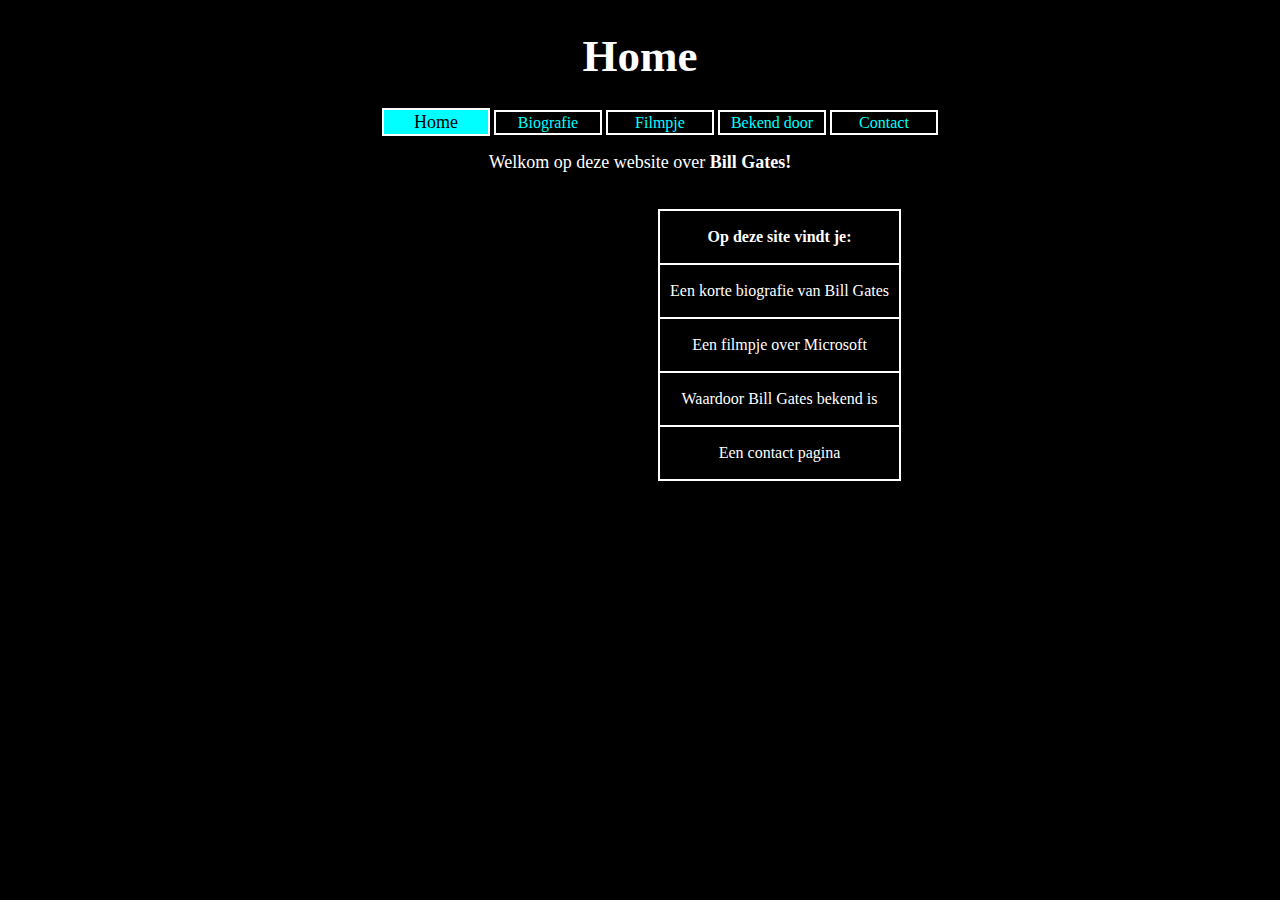
<file: index.html>
<!DOCTYPE html>
<html lang="nl" dir="ltr">
  <head>
    <meta charset="utf-8">
    <title>Bill Gates</title>
    <link rel="stylesheet" href="opmaak.css">
    </head>
    <body>
    <h1>Home</h1>
    <ul>
      <li class="aanwezig"><a href="index.html" class="aanwezig">Home</a></li>
      <li><a href="biobill.html">Biografie</a></li>
      <li><a href="filmpjes.html">Filmpje</a></li>
      <li><a href="bekenddoor.html">Bekend door</a></li>
      <li><a href="contact.html">Contact</a></li>
    </ul>
    <p class = "center0">Welkom op deze website over <strong>Bill Gates!</strong></p>
    <br>
    <table>
      <tr><th><p class = "center">Op deze site vindt je:</p></th></tr>
      <tr><td><p class = "center">Een korte biografie van Bill Gates</p></td></tr>
      <tr><td><p class = "center">Een filmpje over Microsoft</p></td></tr>
      <tr><td><p class = "center">Waardoor Bill Gates bekend is</p></td></tr>
      <tr><td><p class = "center">Een contact pagina</p></td></tr>
    </table>


  </body>
</html>
</file>
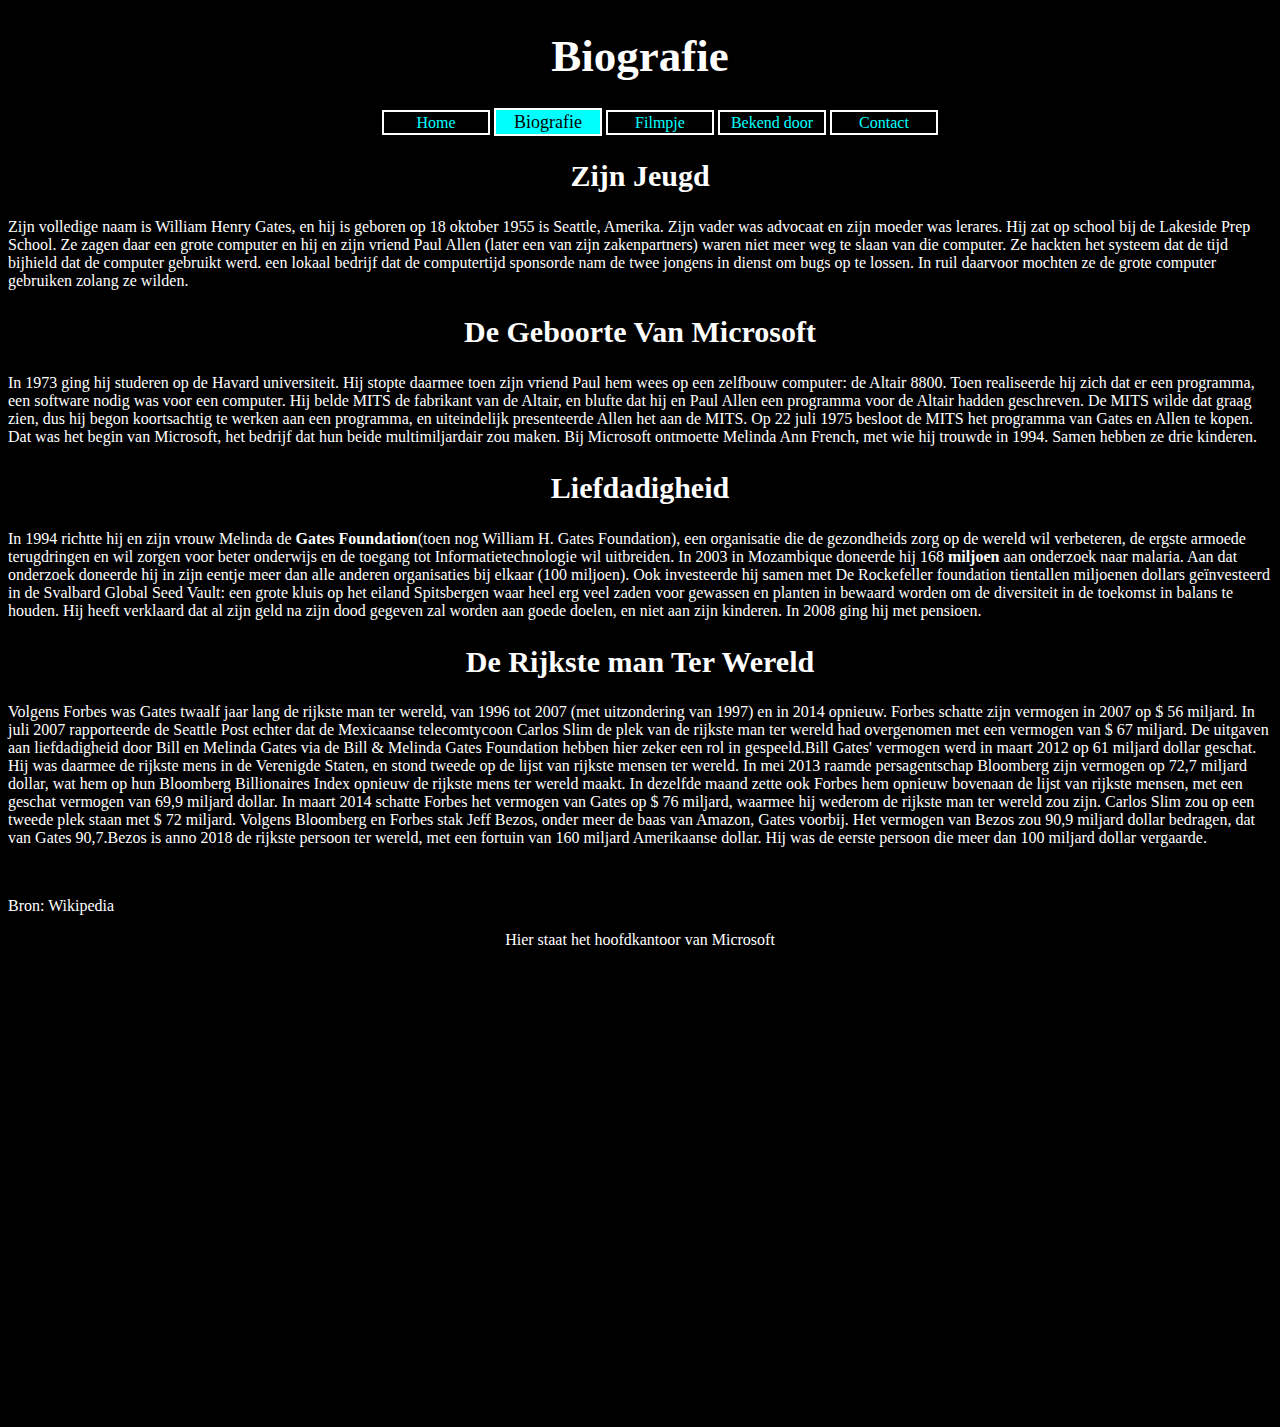
<file: biobill.html>
<!DOCTYPE html>
<html lang="nl" dir="ltr">
  <head>
    <meta charset="utf-8">
    <title>Biografie</title>
    <link rel="stylesheet" href="opmaak.css">
  </head>
    <body>
      <h1>Biografie</h1>
      <ul>
        <li><a href="index.html">Home</a></li>
        <li class="aanwezig"><a href="biobill.html" class="aanwezig">Biografie</a></li>
        <li><a href="filmpjes.html">Filmpje</a></li>
        <li><a href="bekenddoor.html">Bekend door</a></li>
        <li><a href="contact.html">Contact</a></li>
      </ul>

      <h2>Zijn Jeugd</h2>
      <p>Zijn volledige naam is William Henry Gates, en hij is geboren op 18 oktober 1955 is Seattle, Amerika. Zijn vader was advocaat en zijn moeder was lerares. Hij zat op school bij de Lakeside Prep School. Ze zagen daar een grote computer en hij en zijn vriend Paul Allen (later een van zijn zakenpartners) waren niet meer weg te slaan van die computer. Ze hackten het systeem dat de tijd bijhield dat de computer gebruikt werd. een lokaal bedrijf dat de computertijd sponsorde nam de twee jongens in dienst om bugs op te lossen. In ruil daarvoor mochten ze de grote computer gebruiken zolang ze wilden.</p>

      <h2>De Geboorte Van Microsoft</h2>
         <p>In 1973 ging hij studeren op de Havard universiteit. Hij stopte daarmee toen zijn vriend Paul hem wees op een zelfbouw computer: de Altair 8800. Toen realiseerde hij zich dat er een programma, een software nodig was voor een computer. Hij belde MITS de fabrikant van de Altair, en blufte dat hij en Paul Allen een programma voor de Altair hadden geschreven. De MITS wilde dat graag zien, dus hij begon koortsachtig te werken aan een programma, en uiteindelijk presenteerde Allen het aan de MITS. Op 22 juli 1975 besloot de MITS het programma van Gates en Allen te kopen. Dat was het begin van Microsoft, het bedrijf dat hun beide multimiljardair zou maken. Bij Microsoft ontmoette Melinda Ann French, met wie hij trouwde in 1994. Samen hebben ze drie kinderen.</p>

      <h2>Liefdadigheid</h2>
      <p>In 1994 richtte hij en zijn vrouw Melinda de <strong>Gates Foundation</strong>(toen nog William H. Gates Foundation), een organisatie die de gezondheids zorg op de wereld wil verbeteren, de ergste armoede terugdringen en wil zorgen voor beter onderwijs en de toegang tot Informatietechnologie wil uitbreiden. In 2003 in Mozambique doneerde hij 168 <strong>miljoen</strong> aan onderzoek naar malaria. Aan dat onderzoek doneerde hij in zijn eentje meer dan alle anderen organisaties bij elkaar (100 miljoen). Ook investeerde hij samen met De Rockefeller foundation tientallen miljoenen dollars geïnvesteerd in de Svalbard Global Seed Vault: een grote kluis op het eiland Spitsbergen waar heel erg veel zaden voor gewassen en planten in bewaard worden om de diversiteit in de toekomst in balans te houden. Hij heeft verklaard dat al zijn geld na zijn dood gegeven zal worden aan goede doelen, en niet aan zijn kinderen. In 2008 ging hij met pensioen.</p>


      <h2>De Rijkste man Ter Wereld</h2>
      <p>Volgens Forbes was Gates twaalf jaar lang de rijkste man ter wereld, van 1996 tot 2007 (met uitzondering van 1997) en in 2014 opnieuw. Forbes schatte zijn vermogen in 2007 op $ 56 miljard. In juli 2007 rapporteerde de Seattle Post echter dat de Mexicaanse telecomtycoon Carlos Slim de plek van de rijkste man ter wereld had overgenomen met een vermogen van $ 67 miljard. De uitgaven aan liefdadigheid door Bill en Melinda Gates via de Bill & Melinda Gates Foundation hebben hier zeker een rol in gespeeld.Bill Gates' vermogen werd in maart 2012 op 61 miljard dollar geschat. Hij was daarmee de rijkste mens in de Verenigde Staten, en stond tweede op de lijst van rijkste mensen ter wereld.
      In mei 2013 raamde persagentschap Bloomberg zijn vermogen op 72,7 miljard dollar, wat hem op hun Bloomberg Billionaires Index opnieuw de rijkste mens ter wereld maakt. In dezelfde maand zette ook Forbes hem opnieuw bovenaan de lijst van rijkste mensen, met een geschat vermogen van 69,9 miljard dollar.
      In maart 2014 schatte Forbes het vermogen van Gates op $ 76 miljard, waarmee hij wederom de rijkste man ter wereld zou zijn. Carlos Slim zou op een tweede plek staan met $ 72 miljard.
      Volgens Bloomberg en Forbes stak Jeff Bezos, onder meer de baas van Amazon, Gates voorbij. Het vermogen van Bezos zou 90,9 miljard dollar bedragen, dat van Gates 90,7.Bezos is anno 2018 de rijkste persoon ter wereld, met een fortuin van 160 miljard Amerikaanse dollar. Hij was de eerste persoon die meer dan 100 miljard dollar vergaarde.</p>
      <br>
      <p>Bron: Wikipedia</p>

      <p class="center" >Hier staat het hoofdkantoor van Microsoft</p>
      <iframe src="https://www.google.com/maps/embed?pb=!1m14!1m8!1m3!1d21504.53494604824!2d-122.1392405!3d47.6442674!3m2!1i1024!2i768!4f13.1!3m3!1m2!1s0x54906d71b804151b%3A0x1a52969ee03899e!2sMicrosoft!5e0!3m2!1sen!2snl!4v1572341938287!5m2!1sen!2snl" width="600" height="450"  class = "kaart" style="border:0;" allowfullscreen=""></iframe>
  </body>
</html>
</file>
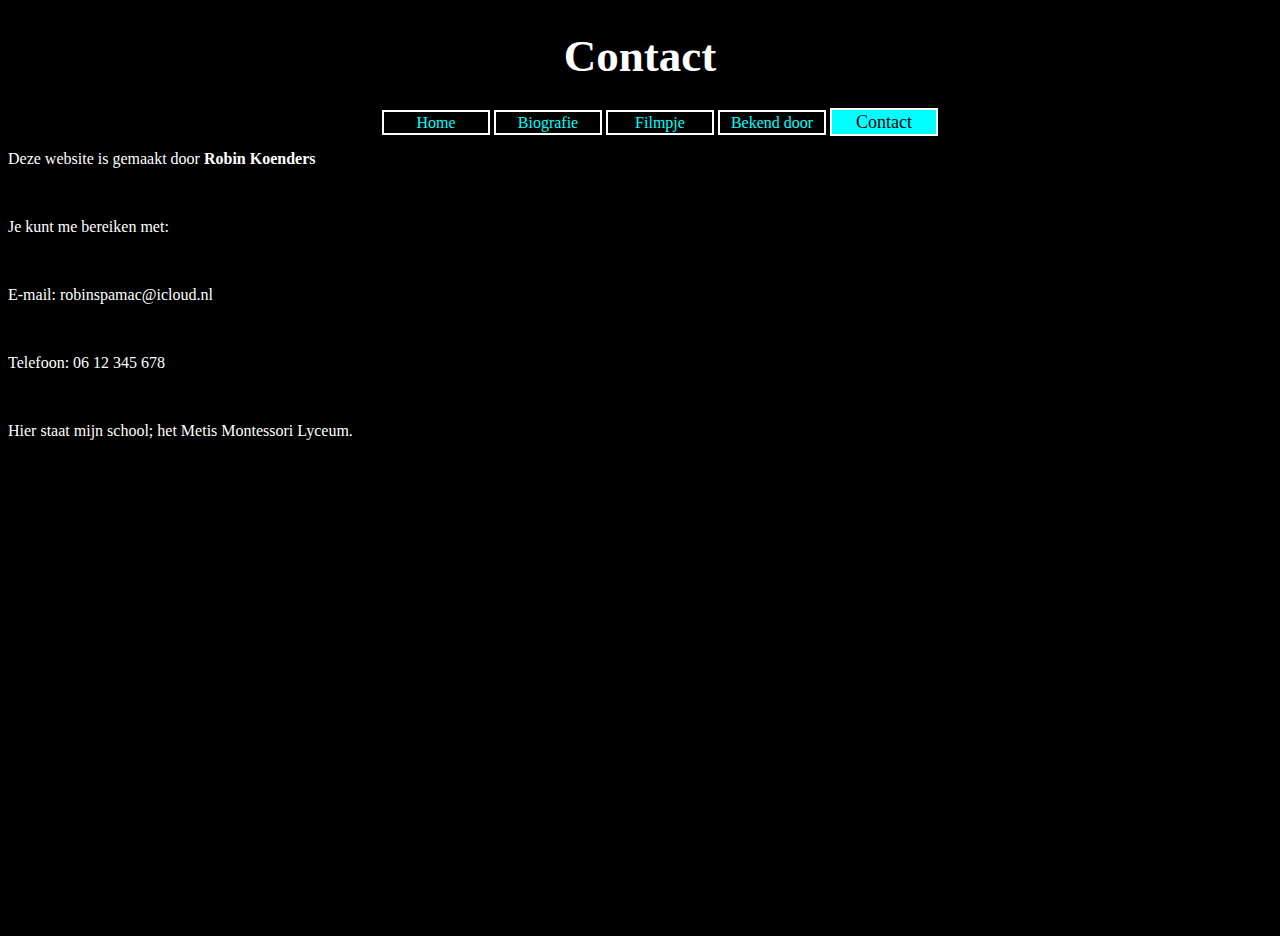
<file: contact.html>
<!DOCTYPE html>
<html lang="nl" dir="ltr">
  <head>
    <meta charset="utf-8">
    <title>Contact</title>
    <link rel="stylesheet" href="opmaak.css">
  </head>
  <body>
    <h1>Contact</h1>
    <ul>
      <li><a href="index.html">Home</a></li>
      <li><a href="biobill.html">Biografie</a></li>
      <li><a href="filmpjes.html">Filmpje</a></li>
      <li><a href="bekenddoor.html">Bekend door</a></li>
      <li class="aanwezig"><a href="contact.html" class="aanwezig">Contact</a></li>
    </ul>
    <p>Deze website is gemaakt door <strong>Robin Koenders</strong></p>
    <br>
    <p>Je kunt me bereiken met:</p>
    <br>
    <p>E-mail: robinspamac@icloud.nl</p>
    <br>
    <p>Telefoon: 06 12 345 678</p>
    <br>
    <p>Hier staat mijn school; het Metis Montessori Lyceum.</p>
    <br>
    <iframe src="https://www.google.com/maps/embed?pb=!1m18!1m12!1m3!1d2436.476961783376!2d4.915998315338844!3d52.361770979784495!2m3!1f0!2f0!3f0!3m2!1i1024!2i768!4f13.1!3m3!1m2!1s0x47c609711f21356f%3A0x4698c2612bcb276b!2sMetis%20Montessori%20Lyceum!5e0!3m2!1snl!2snl!4v1572424964658!5m2!1snl!2snl" width="600" height="450"  style="border:0;" allowfullscreen=""></iframe>
  </body>
</html>
</file>
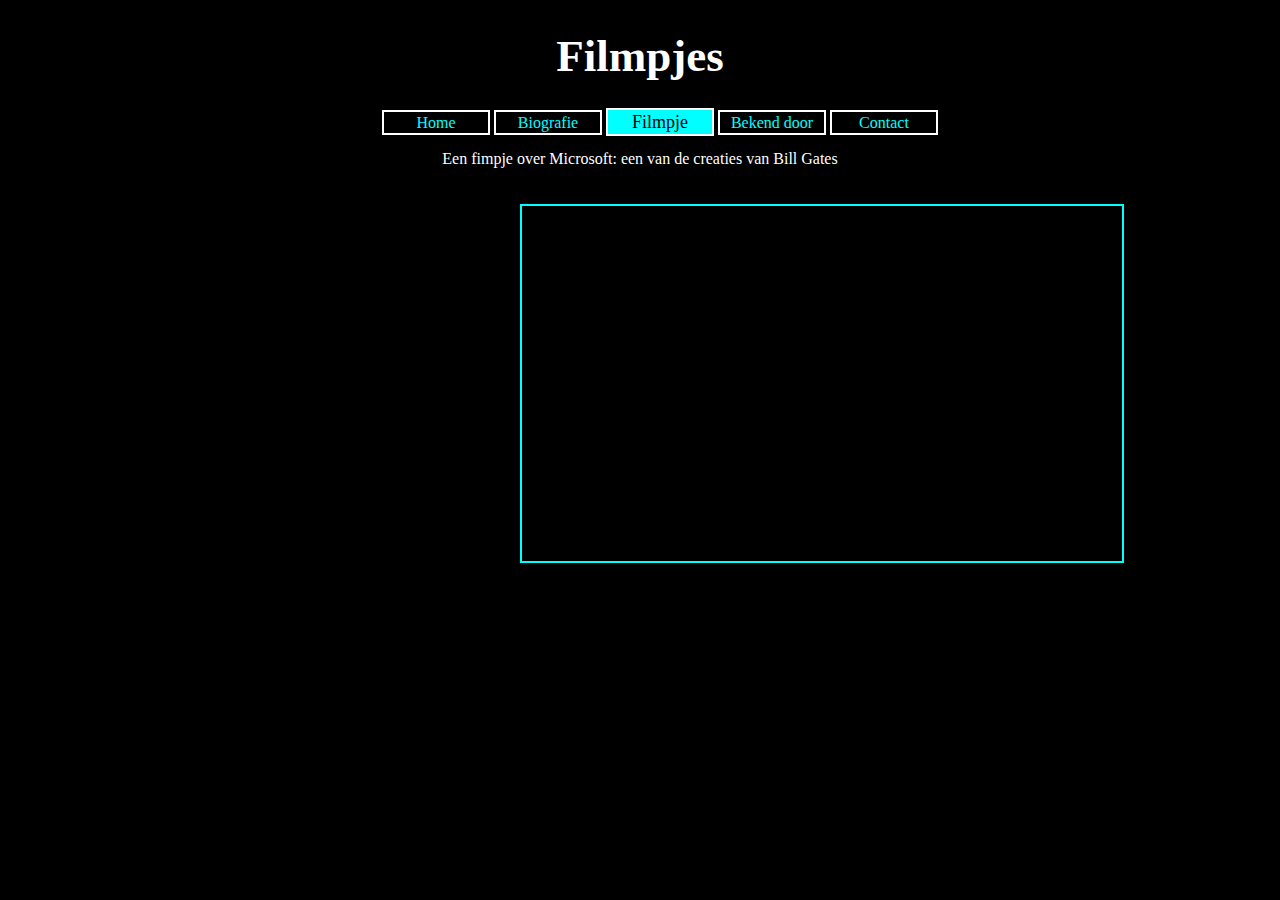
<file: filmpjes.html>
<!DOCTYPE html>
<html lang="nl" dir="ltr">
  <head>
    <meta charset="utf-8">
    <title>Filmpjes</title>
    <link rel="stylesheet" href="opmaak.css">
  </head>
  <body>
    <h1>Filmpjes</h1>
    <ul>
      <li><a href="index.html">Home</a></li>
      <li><a href="biobill.html">Biografie</a></li>
      <li class="aanwezig"><a href="filmpjes.html" class="aanwezig">Filmpje</a></li>
      <li><a href="bekenddoor.html">Bekend door</a></li>
      <li><a href="contact.html">Contact</a></li>
    </ul>
    <p  class = "center">Een fimpje over Microsoft: een van de creaties van Bill Gates</p>
    <iframe class = "filmpje" width="560" height="315" src="https://www.youtube.com/embed/bOOPGVtquGg"  allow="accelerometer; autoplay; encrypted-media; gyroscope; picture-in-picture" allowfullscreen></iframe>
  </body>
</html>
</file>
<file: opmaak.css>
body{
background-color: black;
background-image: url("https://wallpaperaccess.com/full/1465147.jpg");
background-repeat: no-repeat;
background-attachment: fixed;
}

p{
  color: white;
  text-align: left;
}

h1{
  color: white;
  text-align: center;
  font-size: 45px;
}

h2{
  color: white;
  text-align: center;
  font-size: 30px;
}

ul{
  list-style: none;
  text-align: center;
}

li{
  display: inline;
  border: 2px solid white;
  color: rgb(87,145,84);
  background-color: black;
  padding: 2px;
}

a{
  color: aqua;
  text-decoration: none;
  display: inline-block;
  width: 100px;
  height: 20px;
  margin-top: -1px;
  text-align: center;
}

a:hover{
  color: black;
  font-size: 18px;
}

li:hover{
  background-color: cyan;
}

img{
  margin: 25px
}

table{
  border: 2px solid white;
  border-collapse: collapse;
  margin-left: 650px;
}

td{
  border: 2px solid white;
  padding-left: 10px;
  padding-right: 10px;
}

img#billgates1{
  width:500px;
  height:330px;
}
img#billgates2{
  width:345px;
  height:330px;
}

img.plaatjesindex{
  margin-left: 100px;
}

.filmpje{
  margin-left: 512px;
  margin-top: 20px;
  border: 2px solid cyan;
  padding: 20px;
}

.kaart{
  margin-left: 475px;
}

.center0{
  text-align: center;
  font-size: 18px;
}

.center{
  text-align: center;
}

.microsoft{
  margin-top: 1px;
  margin-left: 137px;
}

.aanwezig{
  color: black;
  font-size: 18px;
  background-color: cyan;
}

.zwartwit{
  filter: grayscale(100%);
}

#BillGatesPlaatje{
  height: 200px;
}
</file>
